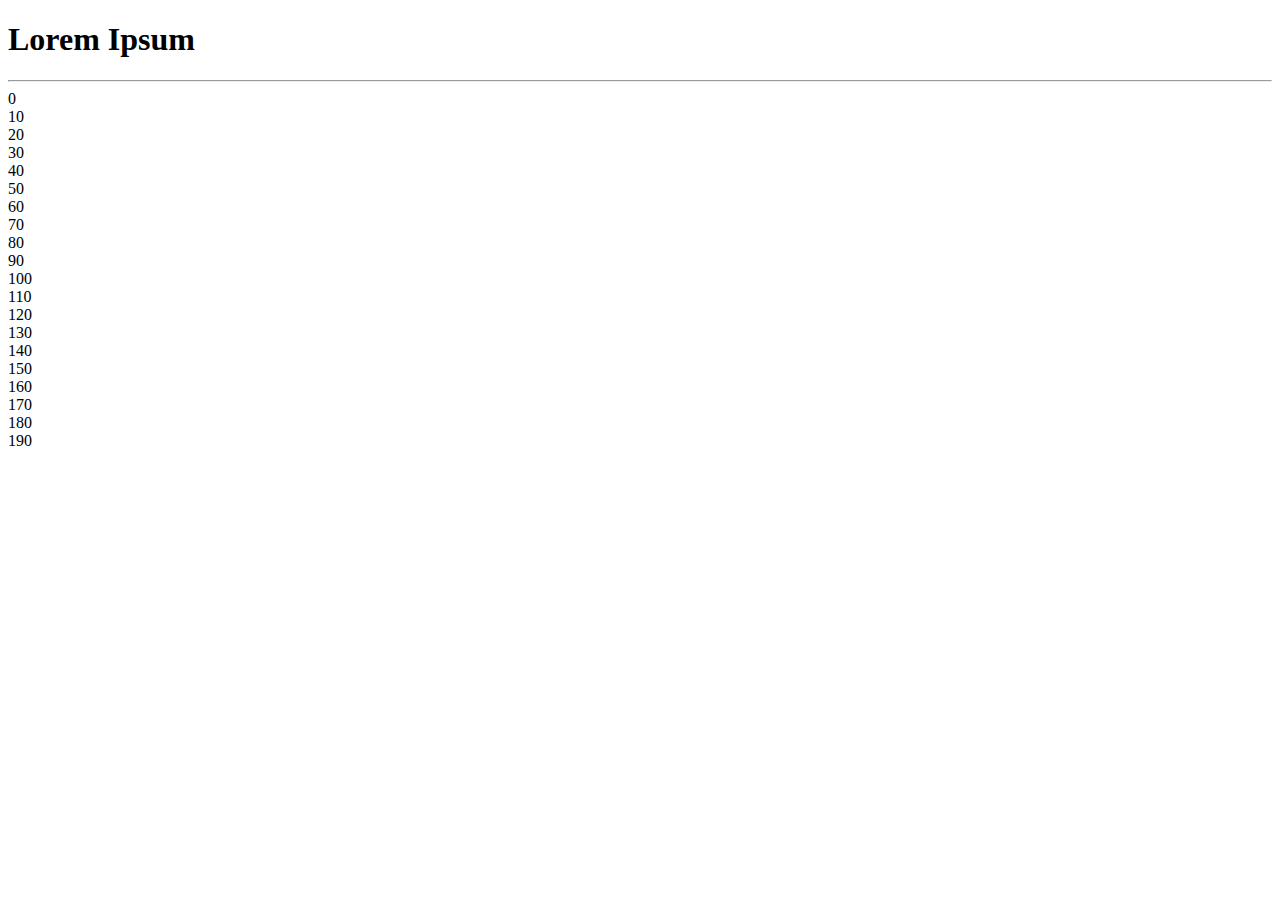
<file: js-demo.html>
<!DOCTYPE html>
<html lang="en">
<head>
    <meta charset="UTF-8">
    <meta name="viewport" content="width=device-width, initial-scale=1.0">
    <title>JS DEMO</title>
</head>
<body>
    <h1>JS DEMO</h1>
    <hr>

    <script src="myjs.js"></script>
    
</body>
</html>
</file>
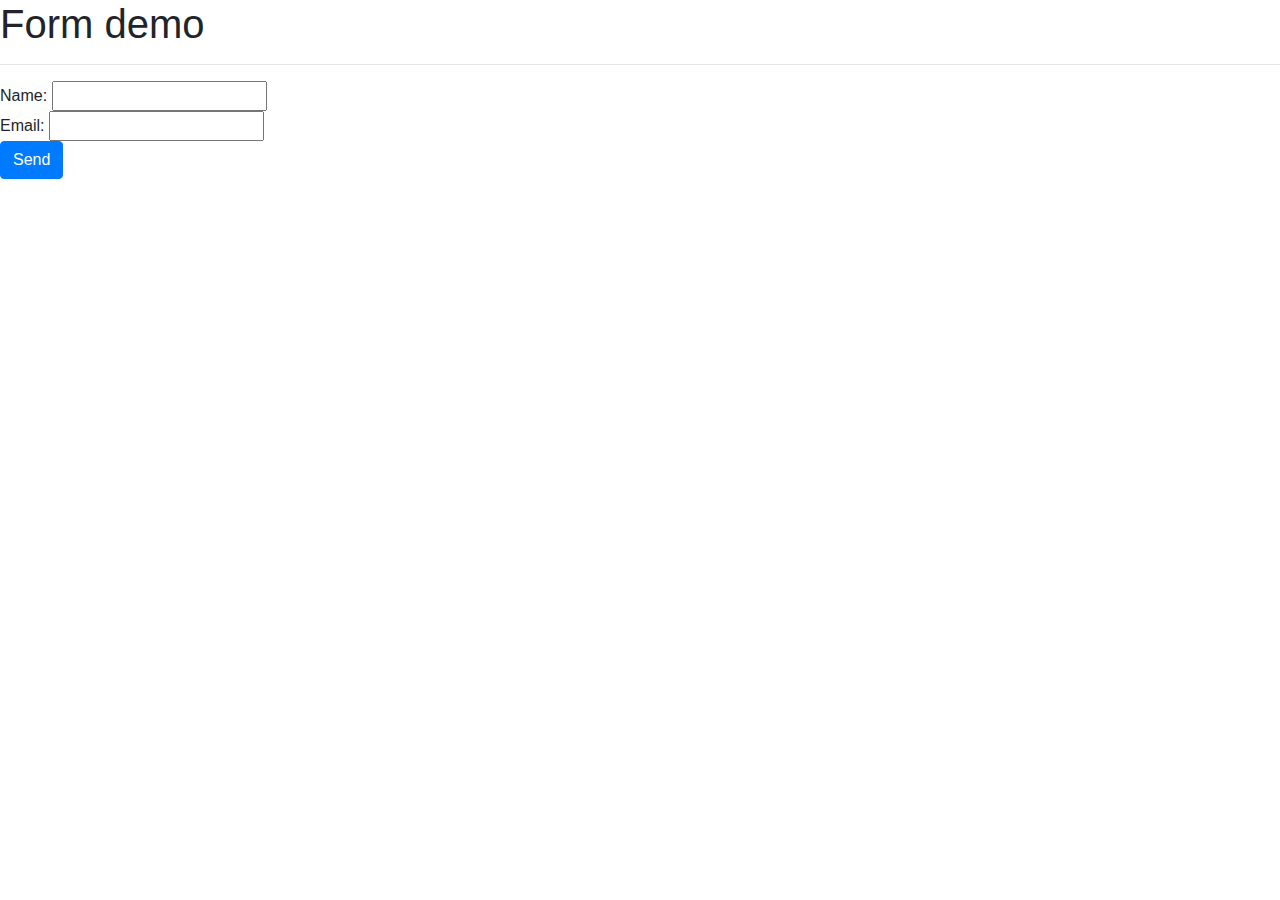
<file: website.html>
<!DOCTYPE html>
<html lang="en">
<head>
    <meta charset="UTF-8">
    <meta name="viewport" content="width=device-width, initial-scale=1.0">
    <title>FORM TEST</title>
    <link rel="stylesheet" href="https://stackpath.bootstrapcdn.com/bootstrap/4.5.2/css/bootstrap.min.css" integrity="sha384-JcKb8q3iqJ61gNV9KGb8thSsNjpSL0n8PARn9HuZOnIxN0hoP+VmmDGMN5t9UJ0Z" crossorigin="anonymous">
    <style>
        input[type="text"]:hover,
        input[type="email"]:hover {
            border: 3px solid red;
        }
        #Mysubmit:active {
            color: red;
            background-color: cyan;
        }
    </style>
</head>
<body>
    

    <h1>Form demo</h1>
    <hr>

    <form action="form_process.php" method="post">
        Name: <input type="text" name="name">
        <br>
        Email: <input type="email" name="email">
        <br>
        <input id="Mysubmit" class="btn btn-primary" type="submit" value="Send">
    </form>

</body>
</html>
</file>
